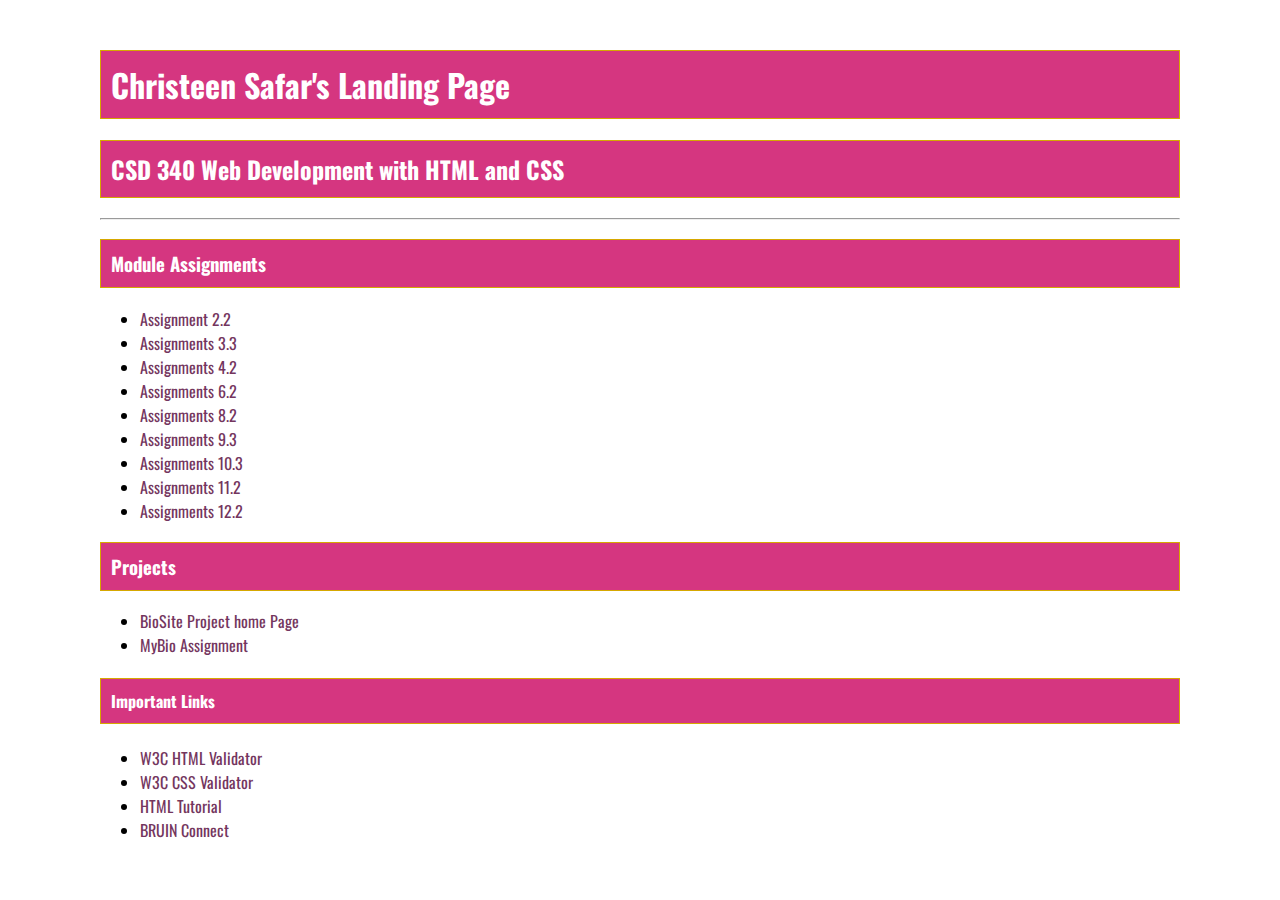
<file: index.html>
<!DOCTYPE html>
<html lang="en">
<head>
    <meta charset="UTF-8">
    <meta http-equiv="X-UA-Compatible" content="IE=edge">
    <meta name="viewport" content="width=device-width, initial-scale=1.0">
    <title>Christeen Safar's CSD 340 Landing Page</title>
    <link rel="stylesheet" href="./site.css">
    <link rel="preconnect" href="https://fonts.googleapis.com">
    <link rel="preconnect" href="https://fonts.gstatic.com" crossorigin>
    <link href="https://fonts.googleapis.com/css2?family=Oswald:wght@300;400;500;700&display=swap" rel="stylesheet">
</head>
<body>
    <div id="container">
        <h1>Christeen Safar's Landing Page</h1>
        <h2>CSD 340 Web Development with HTML and CSS</h2>
        <hr />
        <h3>Module Assignments</h3>
        <ul>
            <li><a href="module_2/Safar_Mod2_2.html">Assignment 2.2</a></li>
            <li><a href="Module_3/Safar_Mod3_3.html">Assignments 3.3</a></li>
            <li><a href="Module_4/Safar_Mod4_2.html">Assignments 4.2</a></li>
            <li><a href="Module_6/Safar_Mod6_2.html">Assignments 6.2</a></li>
            <li><a href="module_8/Safar_Mod8_2.html">Assignments 8.2</a></li>
            <li><a href="module_9/Safar_Mod9_3.html">Assignments 9.3</a></li>
            <li><a href="module_10/Safar_Mod10_3.html">Assignments 10.3</a></li>
            <li><a href="module_11/Safar_Mod11_2.html">Assignments 11.2</a></li>
            <li><a href="module_12/Safar_Mod12_2.html">Assignments 12.2</a></li>
        </ul>
        <h3>Projects</h3>
        <ul>
            <li><a href="/bioSite/landing_page.html">BioSite Project home Page</a></li>
            <li><a href="module_12/https://christeenss.github.io/bioSite/">MyBio Assignment</a></li>
        </ul>
        <h4>Important Links</h4>
        <ul>
            <li><a href="https://validator.w3.org/">W3C HTML Validator</a></li>
            <li><a href="http://jigsaw.w3.org/css-validator/">W3C CSS Validator</a></li>
            <li><a href="https://www.w3schools.com/html/">HTML Tutorial</a></li>
            <li><a href="https://bruinconnect.bellevue.edu/">BRUIN Connect</a></li>
        </ul>
    </div>
</body>
</html>
</file>
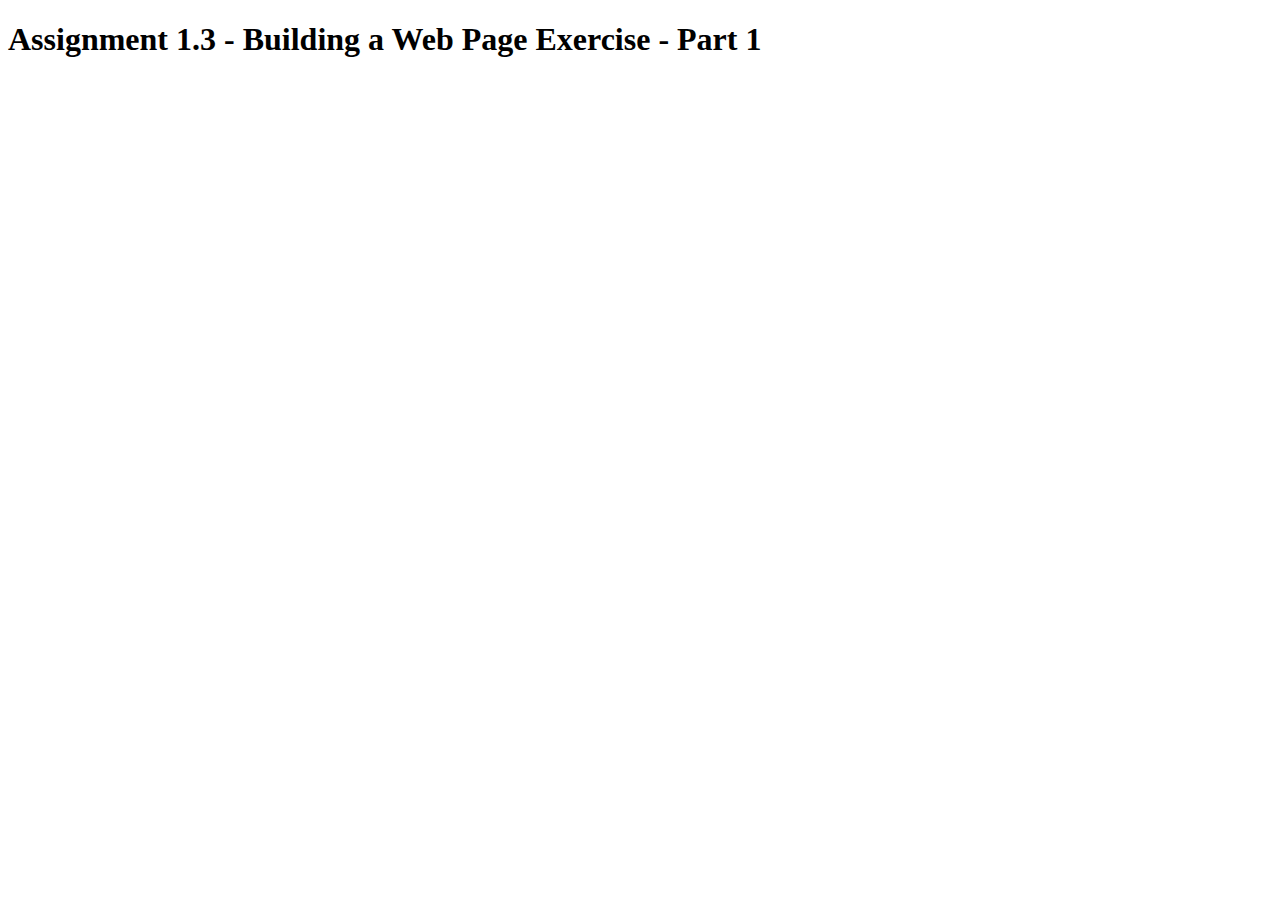
<file: module_1/Safar_Mod1_3.html>
<!-- Prof. Kristy Cross : Assignment 1.3 -->
<!DOCTYPE html>
<html lang="en">
<head>
    <title>CSD 340 Web Development with HTML and CSS</title>
</head>

<body>
    <h1>Assignment 1.3 - Building a Web Page Exercise - Part 1</h1>
</body>

</html>
</file>
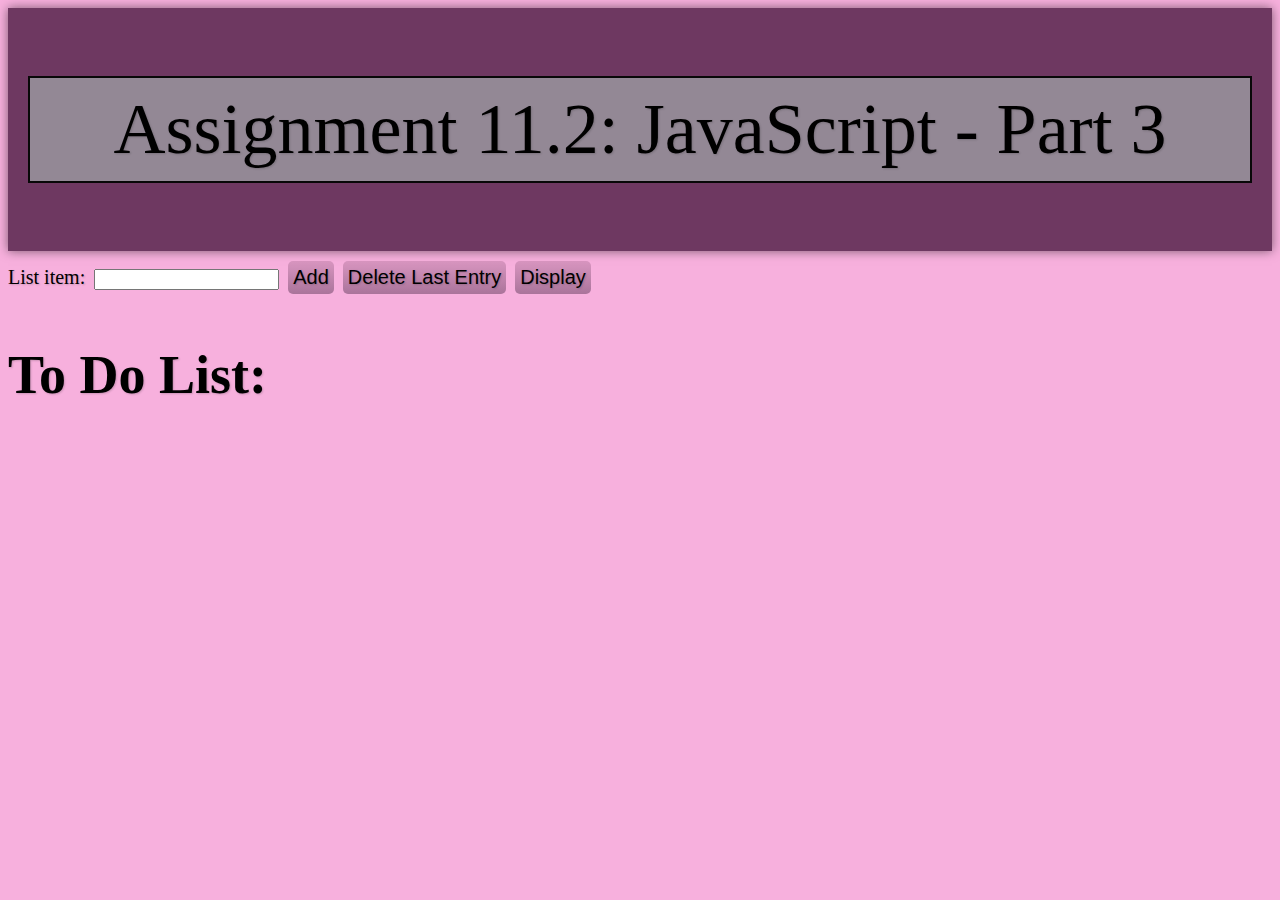
<file: module_11/Safar_Mod11_2.html>
<html lang = "en">
  <head>
    <title>CSD 340 Web Development with HTML and CSS</title>
    <link rel = "stylesheet" href = "Safar_mod11_2.css">
  </head>
  <body>
    <header>
      <h1>Assignment 11.2: JavaScript - Part 3</h1>
      
    </header>
    <label>List item:</label>
        <input type="text" id="list">
        <button onclick="addToArray()">Add</button>
        <button onclick="deleteLastEntry()">Delete Last Entry</button>
        <button onclick="displayArray()">Display</button>

    <h2>To Do List:</h2>
        <script>
           myArray = [];
           function addToArray() {
             const inputValue = document.getElementById("list").value;
             if (inputValue) {
                myArray.push(inputValue);
                alert(inputValue + " added to the list.");
             }
           }

           function deleteLastEntry() {
             if (myArray.length > 0) {
               myArray.pop();
             }
           }

           function displayArray() {
             const previousList = document.querySelector("#todoList");
             if (previousList) {
               document.body.removeChild(previousList);
             }

             const list = document.createElement("ol");
             list.setAttribute("id", "todoList");

             for (let i = 0; i < myArray.length; i++) {
               const item = document.createElement("li");
               item.innerHTML = myArray[i];
               list.appendChild(item);
             }

             document.body.appendChild(list);
           }
         </script>
       </body>
     </html>
</file>
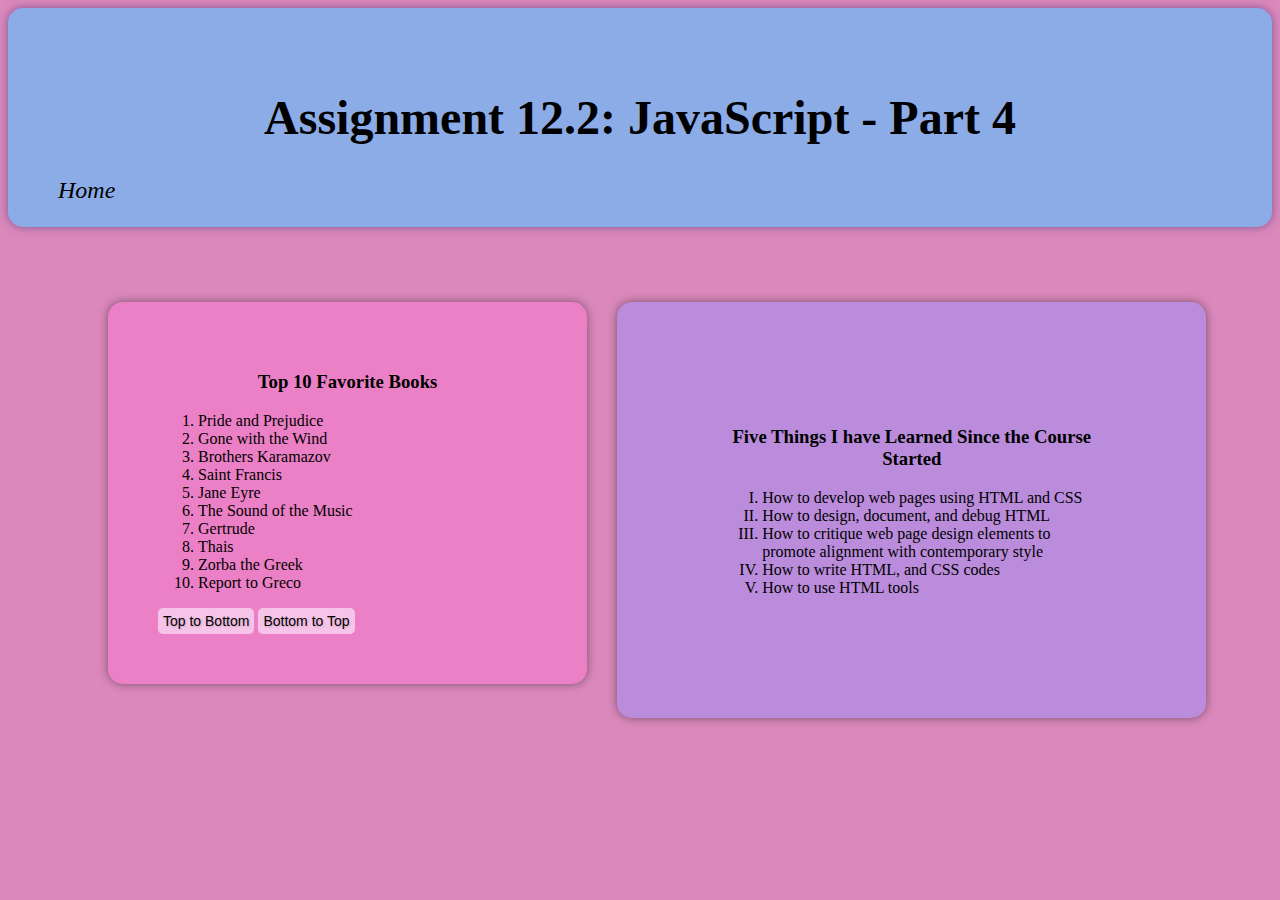
<file: module_12/Safar_Mod12_2.html>
<!DOCTYPE html>
  <html lang="en">
    <head>
      <title>CSD 340 Web Development with HTML and CSS</title>
      <link rel="stylesheet" href="Safar_mod12_2.css">
    </head>
    <body>
      <header>
        <h1>Assignment 12.2: JavaScript - Part 4</h1>
        <a href="../index.html" class="index">Home</a>
      </header>
      <div class="left-div">
        <h3>Top 10 Favorite Books</h3>
        <ol>
          <li>Pride and Prejudice</li>
          <li>Gone with the Wind</li>
          <li>Brothers Karamazov</li>
          <li>Saint Francis</li>
          <li>Jane Eyre</li>
          <li>The Sound of the Music</li>
          <li>Gertrude</li>
          <li>Thais</li>
          <li>Zorba the Greek</li>
          <li>Report to Greco</li>
        </ol>
        <div>
          <button onclick="sortBooksAsc()">Top to Bottom</button>
          <button onclick="sortBooksDesc()">Bottom to Top</button>
        </div>
      </div>
      <script>
        const bookList = Array.from(document.querySelectorAll('.left-div li')).map(li => li.textContent);

        function sortBooksAsc() {
          bookList.sort();
          displayBooks();
        }

        function sortBooksDesc() {
          bookList.sort((a, b) => b.localeCompare(a));
          displayBooks();
        }

        function displayBooks() {
          const bookListElement = document.querySelector('.left-div ol');
          bookListElement.innerHTML = bookList.map(book => `<li>${book}</li>`).join('');
        }
      </script>
      <div class = "right-div">
        <h3>Five Things I have Learned Since the Course Started</h3>
        <ul>
          <li>How to develop web pages using HTML and CSS</li>
          <li>How to design, document, and debug HTML</li>
          <li>How to critique web page design elements to promote alignment with contemporary style</li>
          <li>How to write HTML, and CSS codes</li>
          <li>How to use HTML tools</li>
        </ul>
      </div>
    </body>
  </html>
</file>
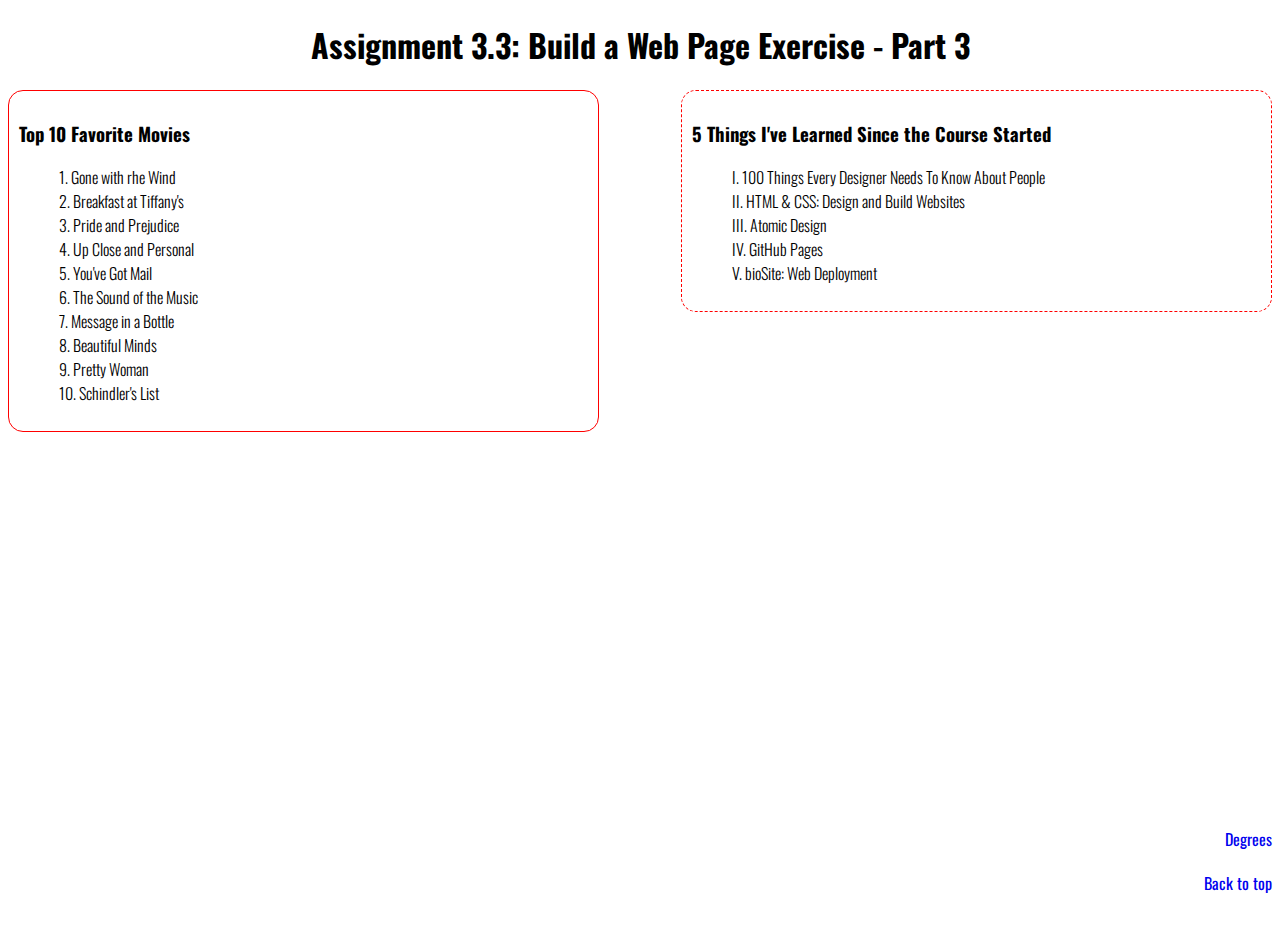
<file: Module_3/Safar_Mod3_3.html>
<!DOCTYPE html>
<html lang="en">
  <head>
    <a name="top"></a>
    <meta charset="UTF-8" />
    <meta http-equiv="X-UA-Compatible" content="IE=edge" />
    <meta name="viewport" content="width=device-width, initial-scale=1.0" />
    <title>CSD 340 Web Development with HTML and CSS</title>
    <link href="Safar_Mod3_3.css" type="text/css" rel="stylesheet" />
    <link rel="preconnect" href="https://fonts.googleapis.com"> 
    <link rel="preconnect" href="https://fonts.gstatic.com" crossorigin> 
    <link href="https://fonts.googleapis.com/css2?family=Oswald:wght@300;400;500;700&display=swap" rel="stylesheet">

</head>
  <body>
    
    <main div id="”container”"></div>
        <h1>Assignment 3.3: Build a Web Page Exercise - Part 3</h1>
        
       <div class="div_1">
           <h3>Top 10 Favorite Movies  </h3>
            <ol>
                <li>Gone with rhe Wind</li>
                <li>Breakfast at Tiffany's</li>
                <li>Pride and Prejudice</li>
                <li>Up Close and Personal</li>
                <li>You've Got Mail</li>
                <li>The Sound of the Music</li>
                <li>Message in a Bottle</li>
                <li>Beautiful Minds</li>
                <li>Pretty Woman</li>
                <li>Schindler's List</li>
            </ol>
        </div>
            
        <div class="div_2">
            <h3>5 Things I've Learned Since the Course Started </h3>
            <ul>
                <li>100 Things Every Designer Needs To Know About People</li>
                <li>HTML & CSS: Design and Build Websites</li>
                <li>Atomic Design</li>
                <li>GitHub Pages</li>
                <li>bioSite: Web Deployment</li>
            </ul>
        </div>

<div class="div_3"></div>

<div class="div_4">
<a href="https://www.bellevue.edu/" target="_blank">Degrees</a>
<br>

<a href="#top">Back to top</a></div>
  </body>
</html>
</file>
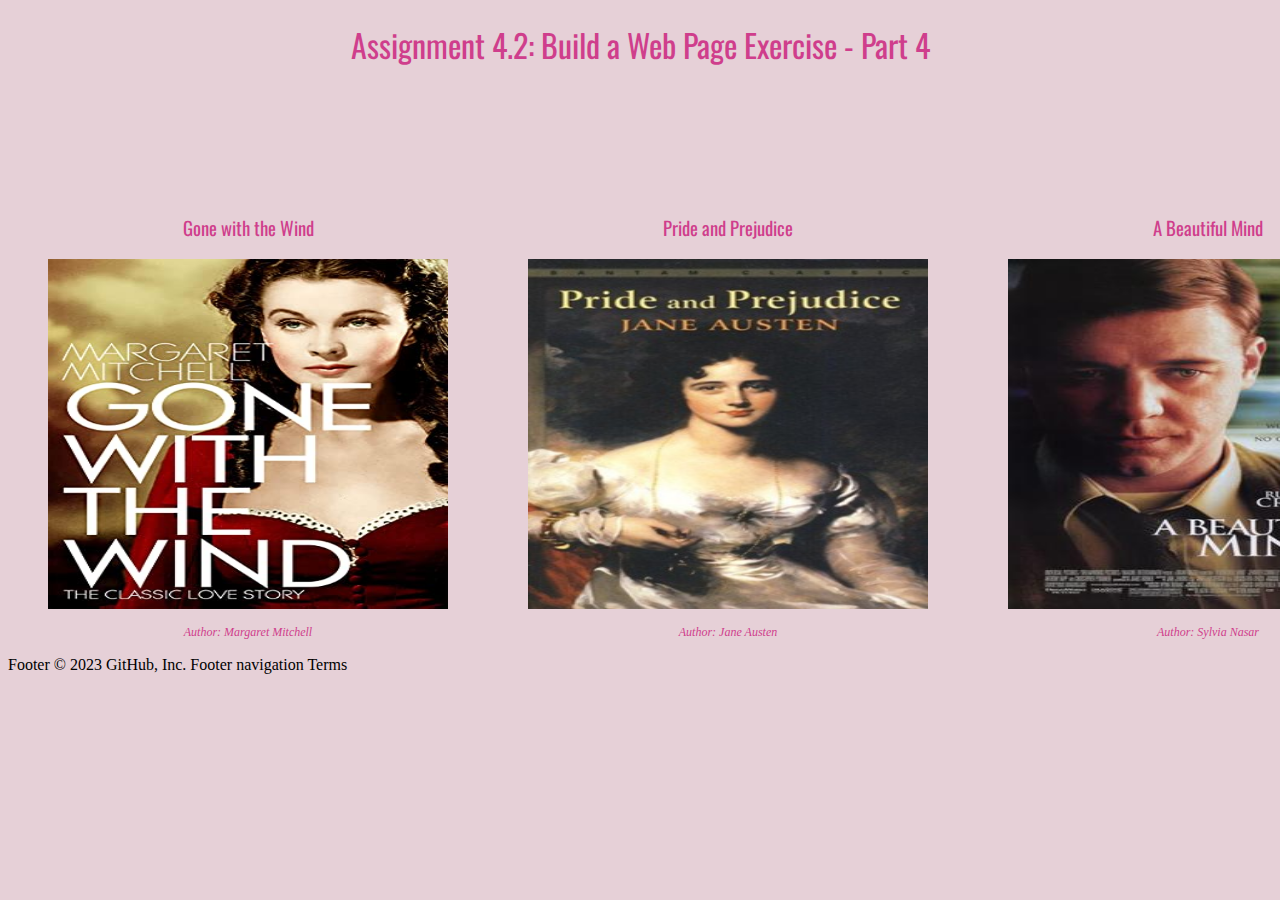
<file: Module_4/Safar_Mod4_2.html>
<!DOCTYPE html>
<html lang="en">
  <head>
    <a name="top"></a>
    <meta charset="UTF-8" />
    <meta http-equiv="X-UA-Compatible" content="IE=edge" />
    <meta name="viewport" content="width=device-width, initial-scale=1.0" />
    <title>CSD 340 Web Development with HTML and CSS</title>
    <link href="Safar_Mod4_2.css" type="text/css" rel="stylesheet" />
    <link rel="preconnect" href="https://fonts.googleapis.com"> 
    <link rel="preconnect" href="https://fonts.gstatic.com" crossorigin> 
    <link href="https://fonts.googleapis.com/css2?family=Oswald:wght@300;400;500;700&display=swap" rel="stylesheet">

</head>
  <body>
    
    <main div id="”container”">
        <h1>Assignment 4.2: Build a Web Page Exercise - Part 4</h1>
        
        <div id="image-gallery">
            <div class="image-card">
                <h3>Gone with the Wind</h3>
                <figure>
                    <img src="images/Wind.jpg" alt="Gone with the Wind" />
                    <figcaption>
                        <p>Author: Margaret Mitchell</p>
                    </figcaption>
                </figure>
            </div>

            <div class="image-card">
                <h3>Pride and Prejudice</h3>
                <figure>
                    <img src="images/Pride.jpg" alt="Pride and Prejudice" />
                    <figcaption>
                        <p>Author: Jane Austen</p>
                    </figcaption>
                </figure>
            </div>

            <div class="image-card">
                <h3>A Beautiful Mind</h3>
                <figure>
                    <img src="images/Mind.jpg" alt="A Beautiful Mind" />
                    <figcaption>
                        <p>Author: Sylvia Nasar</p>
                    </figcaption>
                </figure>
            </div>
        </div>
    </main>
  </body>
</html>
Footer
© 2023 GitHub, Inc.
Footer navigation
Terms
</file>
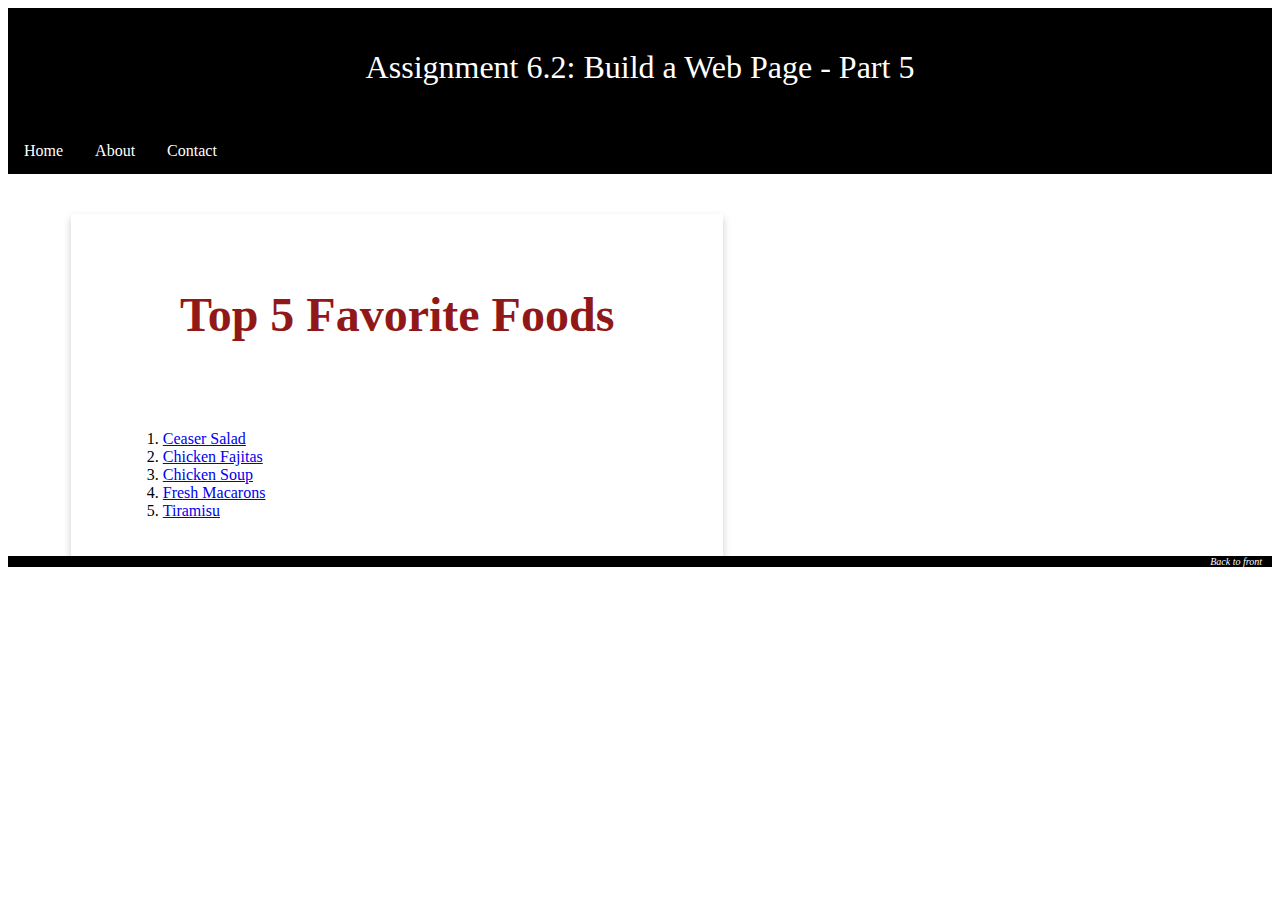
<file: Module_6/Safar_Mod6_2.html>
<!DOCTYPE html>
<html lang="en">
<head>
    <meta charset="UTF-8">
    <meta http-equiv="X-UA-Compatible" content="IE=edge">
    <meta name="viewport" content="width=device-width, initial-scale=1.0">
    <title>CSD 340 Web Development with HTML and CSS</title>
    <link href="Safar_Mod6_2.css" type="text/css" rel="stylesheet" />
</head>
<body>
    <header>
        <h1>Assignment 6.2: Build a Web Page - Part 5</h1>
    </header>
    <div id="navbar">
        <a href="Home">Home</a>
        <a href="About">About</a>
        <a href="Contact">Contact</a>
    </div>
    <div id="container">
        <div id="card">
            <div id="card-title">
                <h2>Top 5 Favorite Foods</h2>
            </div>
            <div id="card-content">
                <ol>
                    <li><a href="https://www.foodnetwork.com/search/ceaser-salad/">Ceaser Salad</a></li>
                    <li><a href="https://www.foodnetwork.com/recipes/food-network-kitchen/chicken-fajitas-recipe-2040619/">Chicken Fajitas</a></li>
                    <li><a href="https://www.foodnetwork.com/recipes/food-network-kitchen/simple-chicken-soup-3363153/">Chicken Soup</a></li>
                    <li><a href="https://www.foodnetwork.com/search/french-macarons/">Fresh Macarons</a></li>
                    <li><a href="https://www.foodnetwork.com/recipes/food-network-kitchen/tiramisu-recipe-2131631/">Tiramisu</a></li>
                </ol>
            </div>
        </div>
    </div>
    <footer>
        <a href="/csd-340">Back to front</a>
    </footer>
</body>
</html>
</file>
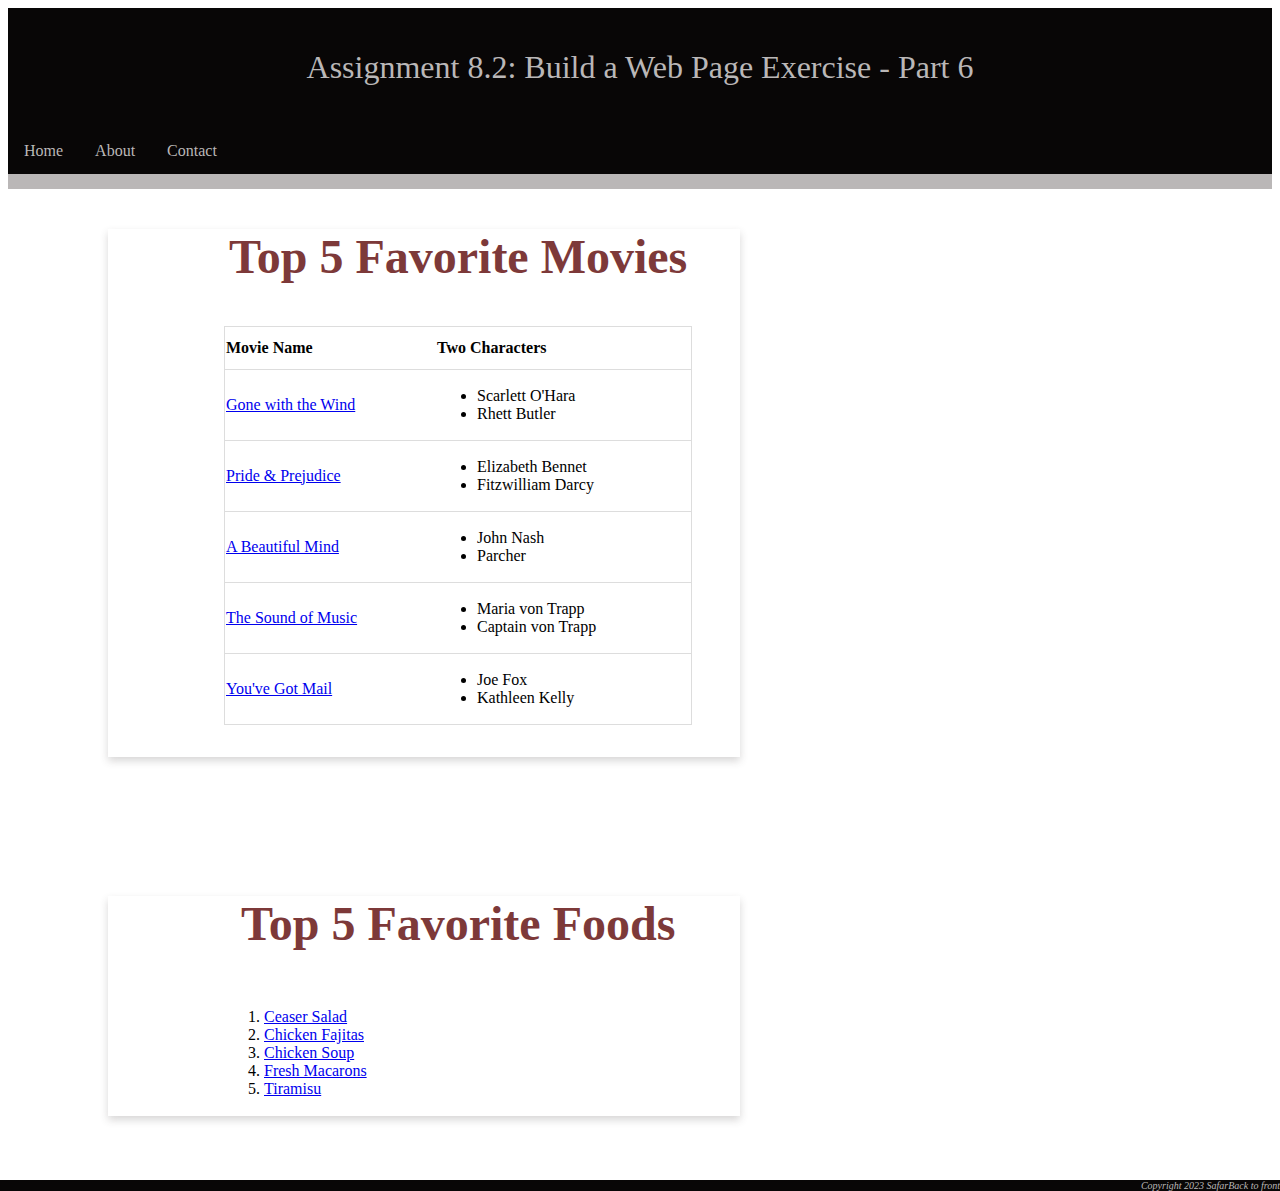
<file: module_8/Safar_Mod6_2.html>
<!DOCTYPE html>

<html lang="en">

<head>

    <meta charset="UTF-8" />
    <meta http-equiv="X-UA-Compatible" content="IE=edge" />
    <meta name="viewport" content="width=device-width, initial-scale=1.0" />
    <title>CSD 340 Web Development with HTML and CSS</title>
    <link href="Safar_Mod8_2.css" type="text/css" rel="stylesheet" />
    <link rel="preconnect" href="https://fonts.googleapis.com"> 
    <link rel="preconnect" href="https://fonts.gstatic.com" crossorigin> 
    <link href="https://fonts.googleapis.com/css2?family=Oswald:wght@300;400;500;700&display=swap" rel="stylesheet">

</head>
  <body>
    <header>
        <h1>Assignment 8.2: Build a Web Page Exercise - Part 6</h1>
        
    </header>

    <div id = "navbar">
        <a href="Home">Home</a>

        <a href="About">About</a>

        <a href="Contact">Contact</a>

    </div>

    <div id= "container">

        <div id= "card">

            <div id= "card-title">
                <h2>Top 5 Favorite Movies</h2>
                 </div>

            <div id= "card-content">
                
                <table id="movies">
                    <tr>
                        <th>Movie Name</th>
                        <th>Two Characters</th>
                    </tr>
                    
   <td><a href="https://www.imdb.com/title/tt0031381/?ref_=fn_al_tt_1">Gone with the Wind</a></td>
                        <td>
                            <ul>
                                <li>Scarlett O'Hara</li>
                                <li>Rhett Butler</li>
                            </ul> 
                        </td>
                    </tr>
                    <tr>                 
                    
   <td><a href="https://www.imdb.com/title/tt0414387/?ref_=nv_sr_srsg_0_tt_8_nm_0_q_pride%2520and%2520">Pride & Prejudice</a></td>
                        <td>
                            <ul>
                                <li>Elizabeth Bennet</li>
                                <li>Fitzwilliam Darcy</li>
                            </ul> 
                        </td>
                    </tr>
                    <tr> 
                          
   <td><a href="https://www.imdb.com/title/tt0268978/?ref_=nv_sr_srsg_0_tt_8_nm_0_q_beautiful%2520mind">A Beautiful Mind</a></td>
                        <td>
                            <ul>
                                <li>John Nash</li>
                                <li>Parcher</li>
                            </ul> 
                        </td>
                    </tr>
                    <tr>                 
                                     
   <td><a href="https://www.imdb.com/title/tt0059742/?ref_=nv_sr_srsg_0_tt_8_nm_0_q_the%2520soun">The Sound of Music</a></td>
                        <td>
                            <ul>
                                <li>Maria von Trapp</li>
                                <li>Captain von Trapp</li>
                            </ul> 
                        </td>
                    </tr>
                    <tr>            
   <td><a href="https://www.imdb.com/video/vi3707699481/?ref_=nv_sr_srsg_1_tt_8_nm_0_q_you%27ve%20">You've Got Mail</a></td>
                        <td>
                            <ul>
                                <li>Joe Fox</li>
                                <li>Kathleen Kelly</li>
                            </ul> 
                        </td>
                    </tr>
                    <tr>                 
                                        
                </table>
            </div>
        </div>
        <br />
        <br />
        <div id="card">
            <div id="card-title">
                <h2>Top 5 Favorite Foods</h2>
            </div>
            <div id="card-content">
                <ol>         
                    <li><a href="https://www.foodnetwork.com/search/ceaser-salad/">Ceaser Salad</a></li>
                    <li><a href="https://www.foodnetwork.com/recipes/food-network-kitchen/chicken-fajitas-recipe-2040619/">Chicken Fajitas</a></li>
                    <li><a href="https://www.foodnetwork.com/recipes/food-network-kitchen/simple-chicken-soup-3363153/">Chicken Soup</a></li>
                    <li><a href="https://www.foodnetwork.com/search/french-macarons/">Fresh Macarons</a></li>
                    <li><a href="https://www.foodnetwork.com/recipes/food-network-kitchen/tiramisu-recipe-2131631/">Tiramisu</a></li>
                </ol>

            </div>

        </div>
    </div>

    <footer>
 Copyright 2023 Safar <a href="/csd-340">Back to front</a>
    </footer>
</body>
</html>
</file>
<file: site.css>
body {
    font-family: 'Oswald', Verdana, Arial, sans-serif;
    margin-top: 50px;
    margin-left: 100px;
    margin-right: 100px;
}
h1,h2,h3,h4 {
    background-color: #d53680;
    color: #fff;
    border: 1px solid #D6A800;
    padding: 10px;
}
a {
    color: #74365e;
    text-decoration: none;
}
a:hover {
    background-color: #D6A800;
    color: #b24a8a;
}
a:visited{
    color: #87335c;
}
</file>
<file: module_11/Safar_mod11_2.css>
body{
background-color: rgba(245, 156, 212, 0.8);
  font-size: 36px;
}

header {
background-color: #6e3861;
padding: 20px;
text-align: center;
box-shadow: 0 0 10px rgba(0, 0, 0, 0.5);
}

header a {
color: black;
text-decoration: none;
float: left;
font-style: italic;
padding-right: 10px;
}
header a:hover {
text-decoration: underline;
}

label {
  font-size: 20px;
  margin-top: 10px;
  font-family: Copperplate, fantasy;
  text-shadow: 1px 1px 2px rgba(28, 28, 28, 0.2);
}

button{
  padding: 5px;
  background-color: #9494b8;
  font-size: 20px;
  color: black;
  background: rgb(175, 150, 189);
  background: linear-gradient(0deg, rgba(56, 27, 56, 0.405) 0%, rgba(86, 36, 68, 0.187) 100%);
  border: none;
  border-radius: 5px;
  margin-bottom: 10px;
  margin: 0 auto;
  text-decoration: none;
  text-shadow: 1px 1px 2px rgba(28, 28, 28, 0.2);
}

h1{
  font-weight: 400;
  text-shadow: 1px 1px 2px rgba(28, 28, 28, 0.2);
  background-color: #938895;
  color: black;
  border: 2px solid #080808;
  padding: 10px;
  text-align: center;
}

h2{
  text-shadow: 1px 1px 2px rgba(28, 28, 28, 0.2);
  margin-top: 50px;
}
</file>
<file: module_12/Safar_mod12_2.css>
h1
{
  text-align: center;
}
body {
  background-color: #db89bc;
}
header {
  background: rgb(140, 172, 232);
  padding: 50px;
  font-size: 24px;
  text-align: center;
  box-shadow: 0 0 10px rgba(34, 34, 101, 0.5);
  margin-bottom: 75px;
  border-radius: 15px;
}
header a {
color: black;
text-decoration: none;
float: left;
font-style: italic;
padding-right: 10px;
}
header a:hover {
text-decoration: underline;
}
.left-div, .right-div
{
  width: 30%;
  float: left;
  border-radius: 15px;
}
h3{
  font-weight: bold;
  text-align: center;
  font: bold;
}

.left-div{
  box-shadow: 0 0 10px rgba(21, 21, 21, 0.5);
  padding: 50px;
  margin-right: 15px;
  margin-left: 100px;
  background: rgb(236, 128, 198);

}
.right-div{
  box-shadow: 0 0 10px rgba(21, 21, 21, 0.5);
  padding: 105px;
  margin-right: 15px;
  margin-left: 15px;
  background: rgb(186, 140, 219);
}
button{
  padding: 5px;
  background-color: #f2966f;
  font-size: 14px;
  color: black;
  background: rgb(246, 196, 233);
  border: none;
  border-radius: 5px;
  margin-bottom: 10px;
  margin: 0 auto;
  text-decoration: none;
  text-shadow: 1px 1px 2px rgba(47, 46, 46, 0.2);
}
ul{
  list-style: upper-roman;
}
a:hover{
  text.decoration: underline;
}
</file>
<file: Module_3/Safar_Mod3_3.css>
body {
    font-family: 'Oswald', Verdana, Arial, sans-serif;
}
h1 {
    text-align:center;
}

.div_1 {
    font-weight: 500;
    width: 45%;
    float: left;
    border: 1px solid;
    border-radius: 15px;
    border-color: red;
    padding: 10px;
}
.div_2 {
    font-weight: 500;
    width: 45%;
    float: right;
    border: 1px dashed;
    border-radius: 15px;
    border-color: red;
    padding: 10px;
}
.div_3 {
    width: 100%;
    margin-top: 60%;
}
.div_4 {
    float: right;
    margin-bottom: 20px;
}
ul {
    font-weight: 300;
    list-style: upper-roman;
    list-style-position: inside;
}
ol {
    font-weight: 300;
    list-style-position: inside;
}

a {
    text-decoration: none;
    float: right;
    margin-bottom: 20px;
}
a:hover {
    text-decoration: underline;
}
</file>
<file: Module_4/Safar_Mod4_2.css>
body {
    background-color: rgba(132, 18, 56, 0.2);
}

h1 {
    font-family: 'Oswald', sans-serif;
    font-weight: 400;
    color: rgb(207, 62, 140);
    text-align: center;
}

h3 {
    font-family: 'Oswald', sans-serif;
    font-weight: 400;
    color: rgba(207, 62, 140);
    text-align: center;
}

figure {
    text-align: center;
}

figcaption {
    font-style: italic;
    font-size: .75em;
    color: rgba(207, 62, 140);
}


img {
    width: 400px;
    height: 350px;
}

#image-gallery {
    display: grid;
    margin-top: 10%;
    grid-template-columns: 1fr 1fr 1fr;

}
</file>
<file: Module_6/Safar_Mod6_2.css>
header {
    background-color: #000000;
    color: #ffffff;
    text-align: center;
    padding: 20px;
}

h1 {
    font-weight: 400;
}

#navbar {
    overflow: hidden;
    background-color: #000000;
    border-bottom: 15px solid #ffffff;
}

#navbar a {
    display: block;
    color: #ffffff;
    text-align: center;
    padding: 14px 16px;
    text-decoration: none;
    float: left;
}

#navbar a:hover {
    background-color: #555555;
    color: #aa1313;
}

#container div {
    margin-top: 2%;
    margin-left: 5%;
    margin-right: 5%;
    padding: 10px;
}

#card {
    box-shadow: 0 4px 8px 0 rgba(0, 0, 0, 0.2);
    transition: 0.3s;
    width: 50%;
}

#card-title {
    text-align: center;
    font-size: 2em;
    color: #911818;
    font-weight: 400;
}

#card-content {
    padding: 2px 16px;
}

#card:hover {
    box-shadow: 0 8px 16px 0 rgba(0, 0, 0, 0.2);
}

footer {
    background-color: #000000;
    color: #ffffff;
    font-weight: 400;
    font-size: 10px;
    font-style: italic;
    padding-right: 10px;
    display: flex;
    justify-content: right;
}
footer a {
    color: #ffffff;
    text-decoration: none;
}
footer a:hover {
    color: #03130d;
    text-decoration: underline;
}
</file>
<file: module_8/Safar_Mod8_2.css>
header {
    background-color: #080606;
    color: #bab7b7;
    text-align: center;
    padding: 20px;
}

h1 {
    font-weight: 400;
}

#navbar {
    overflow: hidden;
    background-color: #080606;
    border-bottom: 15px solid #bab7b7;
}

#navbar a {
    display: block;
    color: #bab7b7;
    text-align: center;
    padding: 14px 16px;
    text-decoration: none;
    float: left;
}

#navbar a:hover {
    background-color: #8e7272;
    color: #7d3939;
}

#container div {
    margin: 2% 5% 5% 100px;
}

#card {
    box-shadow: 0 4px 8px 0 rgba(58, 53, 53, 0.2);
    transition: 0.3s;
    width: 50%;
}

#card-title {
    text-align: center;
    font-size: 2em;
    color: #7d3939;
    font-weight: 400;
}

#card-content {
    padding: 2px 16px;
}

#card:hover {
    box-shadow: 0 8px 16px 0 rgba(58, 53, 53, 0.2);
}

#movies {
    border-collapse: collapse;
    width: 100%;
    margin-bottom: 30px;
}

#movies th{
    padding-top: 12px;
    padding-bottom: 12px;
    text-align: left;
}

#movies tr{
    border: 1px solid #ddd;
    padding: 8px;
}

footer {
    background-color: #080606;
    color: #bab7b7;
    font-weight: 400;
    font-size: 10px;
    font-style: italic;
    padding-right: 10px;
    display: flex;
    justify-content: right;
    position: absolute;
    left: 0;
    width: 100%;
}
footer a {
    color: #bab7b7;
    text-decoration: none;
}
footer a:hover {
    color: #133126;
    text-decoration: underline;
}
</file>
